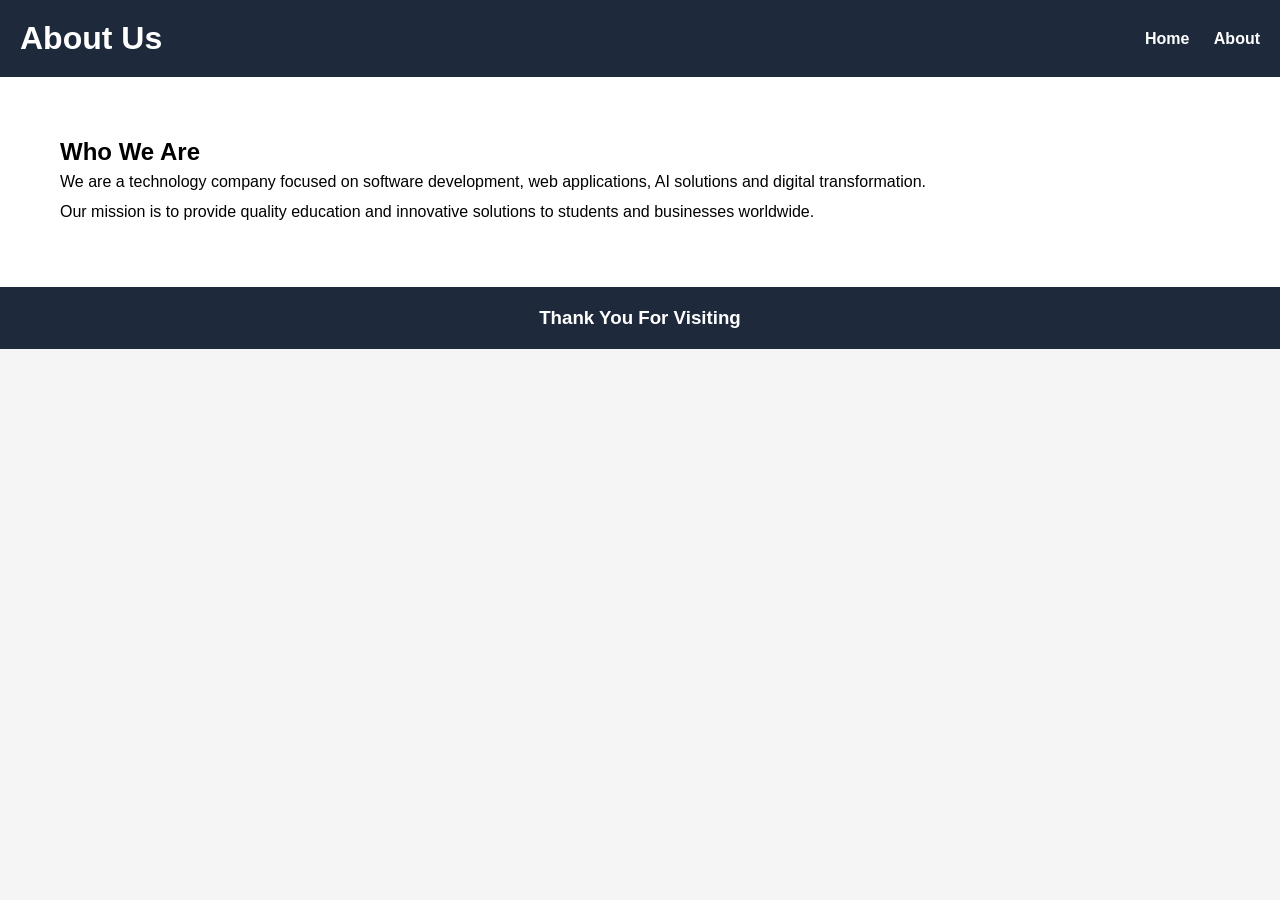
<file: about.html>
<!DOCTYPE html>
<html>
<head>
<title>About Us</title>
<link rel="stylesheet" href="style.css">
</head>

<body>

<header>

    <h1>About Us</h1>

    <nav>
        <a href="index.html">Home</a>
        <a href="about.html">About</a>
    </nav>

</header>

<section class="about">

    <h2>Who We Are</h2>

    <p>

        We are a technology company focused on
        software development, web applications,
        AI solutions and digital transformation.

    </p>

    <p>

        Our mission is to provide quality
        education and innovative solutions
        to students and businesses worldwide.

    </p>

</section>

<footer>

    <h3>Thank You For Visiting</h3>

</footer>

</body>
</html>
</file>
<file: style.css>
*{
margin:0;
padding:0;
box-sizing:border-box;
font-family:Arial,sans-serif;
}

body{
background:#f5f5f5;
}

header{
background:#1e293b;
color:white;
padding:20px;
display:flex;
justify-content:space-between;
align-items:center;
}

nav a{
color:white;
text-decoration:none;
margin-left:20px;
font-weight:bold;
}

.hero{
height:500px;
background:url("https://picsum.photos/1200/500") center;
background-size:cover;
display:flex;
justify-content:center;
align-items:center;
text-align:center;
color:white;
}

.hero-content{
background:rgba(0,0,0,0.5);
padding:40px;
border-radius:10px;
}

.hero button{
padding:12px 25px;
border:none;
background:#16a34a;
color:white;
margin-top:15px;
cursor:pointer;
}

.content-section{
display:flex;
padding:60px;
align-items:center;
gap:40px;
background:white;
}

.content-section article,
.content-section aside{
flex:1;
}

.content-section img{
width:100%;
border-radius:10px;
}

.reverse{
background:#f8fafc;
}

.gallery{
padding:60px;
text-align:center;
}

.gallery h2{
margin-bottom:30px;
}

.gallery-container{
display:grid;
grid-template-columns:repeat(auto-fit,minmax(250px,1fr));
gap:20px;
}

.gallery img{
width:100%;
border-radius:10px;
transition:.5s;
}

.gallery img:hover{
transform:scale(1.05);
}

.about{
padding:60px;
background:white;
line-height:30px;
}

footer{
background:#1e293b;
color:white;
text-align:center;
padding:20px;
}

@media(max-width:768px){

.content-section{
flex-direction:column;
padding:30px;
}

header{
flex-direction:column;
}

nav{
margin-top:10px;
}

}
</file>
